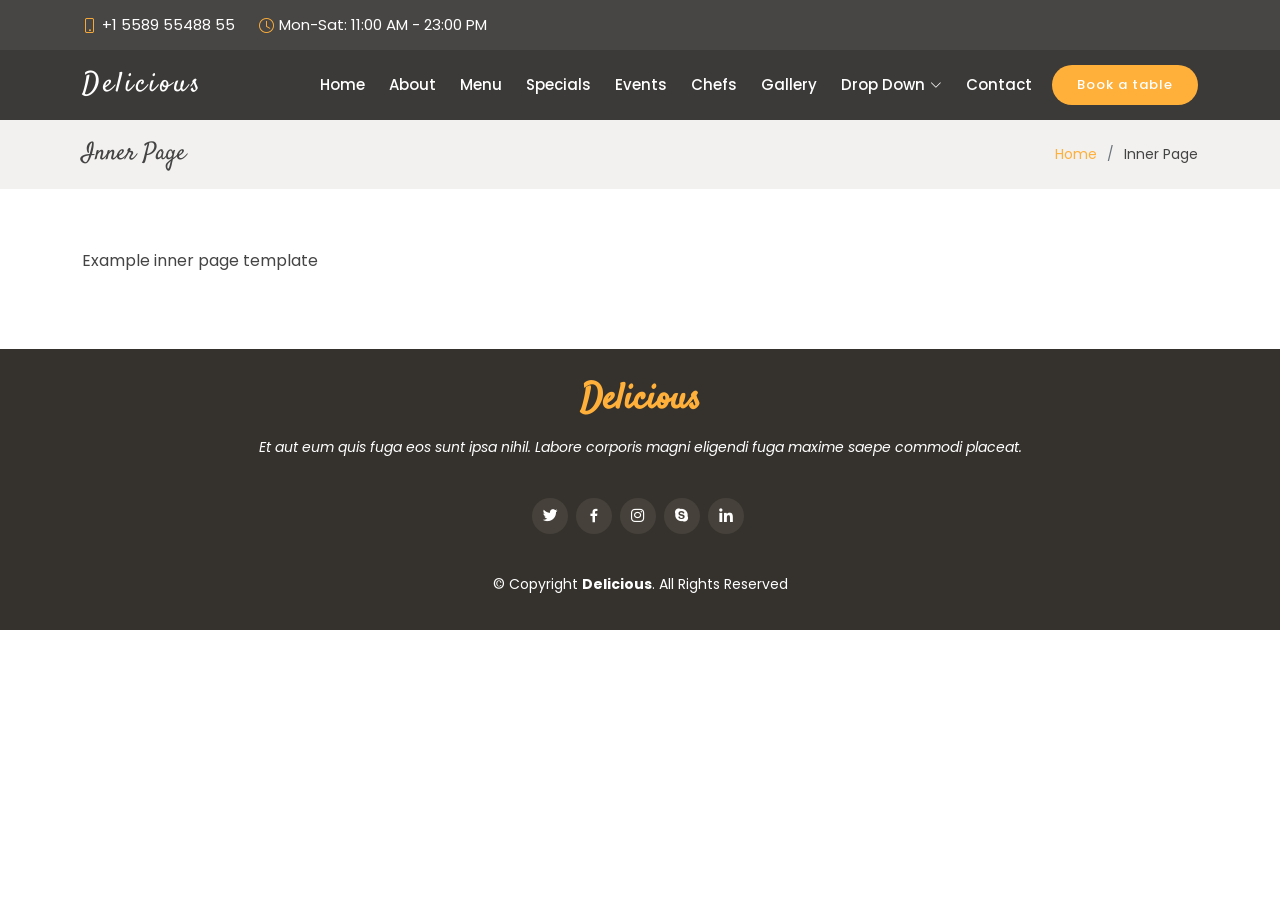
<file: inner-page.html>
<!DOCTYPE html>
<html lang="en">

<head>
  <meta charset="utf-8">
  <meta content="width=device-width, initial-scale=1.0" name="viewport">

  <title>Inner Page - Delicious Bootstrap Template</title>
  <meta content="" name="description">
  <meta content="" name="keywords">

  <!-- Favicons -->
  <link href="assets/img/favicon.png" rel="icon">
  <link href="assets/img/apple-touch-icon.png" rel="apple-touch-icon">

  <!-- Google Fonts -->
  <link href="https://fonts.googleapis.com/css?family=Poppins:300,300i,400,400i,600,600i,700,700i|Satisfy|Comic+Neue:300,300i,400,400i,700,700i" rel="stylesheet">

  <!-- Vendor CSS Files -->
  <link href="assets/vendor/animate.css/animate.min.css" rel="stylesheet">
  <link href="assets/vendor/bootstrap/css/bootstrap.min.css" rel="stylesheet">
  <link href="assets/vendor/bootstrap-icons/bootstrap-icons.css" rel="stylesheet">
  <link href="assets/vendor/boxicons/css/boxicons.min.css" rel="stylesheet">
  <link href="assets/vendor/glightbox/css/glightbox.min.css" rel="stylesheet">
  <link href="assets/vendor/swiper/swiper-bundle.min.css" rel="stylesheet">

  <!-- Template Main CSS File -->
  <link href="assets/css/style.css" rel="stylesheet">

  <!-- =======================================================
  * Template Name: Delicious - v4.10.0
  * Template URL: https://bootstrapmade.com/delicious-free-restaurant-bootstrap-theme/
  * Author: BootstrapMade.com
  * License: https://bootstrapmade.com/license/
  ======================================================== -->
</head>

<body>

  <!-- ======= Top Bar ======= -->
  <section id="topbar" class="d-flex align-items-center fixed-top ">
    <div class="container-fluid container-xl d-flex align-items-center justify-content-center justify-content-lg-start">
      <i class="bi bi-phone d-flex align-items-center"><span>+1 5589 55488 55</span></i>
      <i class="bi bi-clock ms-4 d-none d-lg-flex align-items-center"><span>Mon-Sat: 11:00 AM - 23:00 PM</span></i>
    </div>
  </section>

  <!-- ======= Header ======= -->
  <header id="header" class="fixed-top d-flex align-items-center ">
    <div class="container-fluid container-xl d-flex align-items-center justify-content-between">

      <div class="logo me-auto">
        <h1><a href="index.html">Delicious</a></h1>
        <!-- Uncomment below if you prefer to use an image logo -->
        <!-- <a href="index.html"><img src="assets/img/logo.png" alt="" class="img-fluid"></a>-->
      </div>

      <nav id="navbar" class="navbar order-last order-lg-0">
        <ul>
          <li><a class="nav-link scrollto " href="#hero">Home</a></li>
          <li><a class="nav-link scrollto" href="#about">About</a></li>
          <li><a class="nav-link scrollto" href="#menu">Menu</a></li>
          <li><a class="nav-link scrollto" href="#specials">Specials</a></li>
          <li><a class="nav-link scrollto" href="#events">Events</a></li>
          <li><a class="nav-link scrollto" href="#chefs">Chefs</a></li>
          <li><a class="nav-link scrollto" href="#gallery">Gallery</a></li>
          <li class="dropdown"><a href="#"><span>Drop Down</span> <i class="bi bi-chevron-down"></i></a>
            <ul>
              <li><a href="#">Drop Down 1</a></li>
              <li class="dropdown"><a href="#"><span>Deep Drop Down</span> <i class="bi bi-chevron-right"></i></a>
                <ul>
                  <li><a href="#">Deep Drop Down 1</a></li>
                  <li><a href="#">Deep Drop Down 2</a></li>
                  <li><a href="#">Deep Drop Down 3</a></li>
                  <li><a href="#">Deep Drop Down 4</a></li>
                  <li><a href="#">Deep Drop Down 5</a></li>
                </ul>
              </li>
              <li><a href="#">Drop Down 2</a></li>
              <li><a href="#">Drop Down 3</a></li>
              <li><a href="#">Drop Down 4</a></li>
            </ul>
          </li>
          <li><a class="nav-link scrollto" href="#contact">Contact</a></li>
        </ul>
        <i class="bi bi-list mobile-nav-toggle"></i>
      </nav><!-- .navbar -->

      <a href="#book-a-table" class="book-a-table-btn scrollto">Book a table</a>

    </div>
  </header><!-- End Header -->

  <main id="main">

    <!-- ======= Breadcrumbs Section ======= -->
    <section class="breadcrumbs">
      <div class="container">

        <div class="d-flex justify-content-between align-items-center">
          <h2>Inner Page</h2>
          <ol>
            <li><a href="index.html">Home</a></li>
            <li>Inner Page</li>
          </ol>
        </div>

      </div>
    </section><!-- End Breadcrumbs Section -->

    <section class="inner-page">
      <div class="container">
        <p>
          Example inner page template
        </p>
      </div>
    </section>

  </main><!-- End #main -->

  <!-- ======= Footer ======= -->
  <footer id="footer">
    <div class="container">
      <h3>Delicious</h3>
      <p>Et aut eum quis fuga eos sunt ipsa nihil. Labore corporis magni eligendi fuga maxime saepe commodi placeat.</p>
      <div class="social-links">
        <a href="#" class="twitter"><i class="bx bxl-twitter"></i></a>
        <a href="#" class="facebook"><i class="bx bxl-facebook"></i></a>
        <a href="#" class="instagram"><i class="bx bxl-instagram"></i></a>
        <a href="#" class="google-plus"><i class="bx bxl-skype"></i></a>
        <a href="#" class="linkedin"><i class="bx bxl-linkedin"></i></a>
      </div>
      <div class="copyright">
        &copy; Copyright <strong><span>Delicious</span></strong>. All Rights Reserved
      </div>
      
    </div>
  </footer><!-- End Footer -->

  <a href="#" class="back-to-top d-flex align-items-center justify-content-center"><i class="bi bi-arrow-up-short"></i></a>

  <!-- Vendor JS Files -->
  <script src="assets/vendor/bootstrap/js/bootstrap.bundle.min.js"></script>
  <script src="assets/vendor/glightbox/js/glightbox.min.js"></script>
  <script src="assets/vendor/isotope-layout/isotope.pkgd.min.js"></script>
  <script src="assets/vendor/swiper/swiper-bundle.min.js"></script>
  <script src="assets/vendor/php-email-form/validate.js"></script>

  <!-- Template Main JS File -->
  <script src="assets/js/main.js"></script>

</body>

</html>
</file>
<file: assets/css/style.css>
/**
* Template Name: Delicious - v4.10.0
* Template URL: https://bootstrapmade.com/delicious-free-restaurant-bootstrap-theme/
* Author: BootstrapMade.com
* License: https://bootstrapmade.com/license/
*/

/*--------------------------------------------------------------
# General
--------------------------------------------------------------*/
body {
  font-family: "Poppins", sans-serif;
  color: #444444;
}

a {
  text-decoration: none;
  color: #ffb03b;
}

a:hover {
  color: #ffc56e;
  text-decoration: none;
}

h1,
h2,
h3,
h4,
h5,
h6 {
  font-family: "Satisfy", sans-serif;
}

/*--------------------------------------------------------------
# Back to top button
--------------------------------------------------------------*/
.back-to-top {
  position: fixed;
  visibility: hidden;
  opacity: 0;
  right: 15px;
  bottom: 15px;
  z-index: 996;
  background: #ffb03b;
  width: 40px;
  height: 40px;
  border-radius: 50px;
  transition: all 0.4s;
}

.back-to-top i {
  font-size: 28px;
  color: #fff;
  line-height: 0;
}

.back-to-top:hover {
  background: #ffc064;
  color: #fff;
}

.back-to-top.active {
  visibility: visible;
  opacity: 1;
}

/*--------------------------------------------------------------
# Top Bar
--------------------------------------------------------------*/
#topbar {
  padding: 0;
  font-size: 15px;
  height: 50px;
  transition: all 0.5s;
  background: rgba(26, 24, 22, 0.8);
  z-index: 996;
  color: rgba(255, 255, 255, 0.7);
}

#topbar.topbar-transparent {
  background: transparent;
}

#topbar.topbar-scrolled {
  top: -50px;
}

#topbar i {
  color: #ffb03b;
  line-height: 0;
}

#topbar i span {
  color: #fff;
  font-style: normal;
  padding-left: 5px;
}

/*--------------------------------------------------------------
# Header
--------------------------------------------------------------*/
#header {
  top: 50px;
  height: 70px;
  z-index: 997;
  transition: all 0.5s;
  padding: 10px 0;
  background: rgba(26, 24, 22, 0.85);
}

#header.header-transparent {
  background: transparent;
}

#header.header-scrolled {
  top: 0;
  background: rgba(26, 24, 22, 0.85);
}

#header .logo h1 {
  font-size: 28px;
  margin: 0;
  line-height: 1;
  font-weight: 400;
  letter-spacing: 3px;
}

#header .logo h1 a,
#header .logo h1 a:hover {
  color: #fff;
  text-decoration: none;
}

#header .logo img {
  padding: 0;
  margin: 0;
  max-height: 40px;
}

/*--------------------------------------------------------------
# Book a table button Menu
--------------------------------------------------------------*/
.book-a-table-btn {
  background: #ffb03b;
  color: #fff;
  border-radius: 50px;
  margin: 0 0 0 20px;
  padding: 10px 25px;
  font-size: 13px;
  font-weight: 500;
  letter-spacing: 1px;
  transition: 0.3s;
  white-space: nowrap;
}

.book-a-table-btn:hover {
  background: #ffa012;
  color: #fff;
}

@media (max-width: 992px) {
  .book-a-table-btn {
    margin: 0 15px 0 0;
    padding: 8px 20px;
    letter-spacing: 1px;
  }
}

/*--------------------------------------------------------------
# Navigation Menu
--------------------------------------------------------------*/
/**
* Desktop Navigation 
*/
.navbar {
  padding: 0;
}

.navbar ul {
  margin: 0;
  padding: 0;
  display: flex;
  list-style: none;
  align-items: center;
}

.navbar li {
  position: relative;
}

.navbar a,
.navbar a:focus {
  display: flex;
  align-items: center;
  justify-content: space-between;
  padding: 10px 0 10px 24px;
  font-size: 15px;
  font-weight: 500;
  color: white;
  white-space: nowrap;
  transition: 0.3s;
}

.navbar a i,
.navbar a:focus i {
  font-size: 12px;
  line-height: 0;
  margin-left: 5px;
}

.navbar a:hover,
.navbar .active,
.navbar .active:focus,
.navbar li:hover>a {
  color: #ffb03b;
}

.navbar .dropdown ul {
  display: block;
  position: absolute;
  left: 24px;
  top: calc(100% + 30px);
  margin: 0;
  padding: 10px 0;
  z-index: 99;
  opacity: 0;
  visibility: hidden;
  background: #fff;
  box-shadow: 0px 0px 30px rgba(127, 137, 161, 0.25);
  transition: 0.3s;
  border-radius: 4px;
}

.navbar .dropdown ul li {
  min-width: 200px;
}

.navbar .dropdown ul a {
  padding: 10px 20px;
  font-size: 14px;
  font-weight: 400;
  color: #433f39;
}

.navbar .dropdown ul a i {
  font-size: 12px;
}

.navbar .dropdown ul a:hover,
.navbar .dropdown ul .active:hover,
.navbar .dropdown ul li:hover>a {
  color: #ffb03b;
}

.navbar .dropdown:hover>ul {
  opacity: 1;
  top: 100%;
  visibility: visible;
}

.navbar .dropdown .dropdown ul {
  top: 0;
  left: calc(100% - 30px);
  visibility: hidden;
}

.navbar .dropdown .dropdown:hover>ul {
  opacity: 1;
  top: 0;
  left: 100%;
  visibility: visible;
}

@media (max-width: 1366px) {
  .navbar .dropdown .dropdown ul {
    left: -90%;
  }

  .navbar .dropdown .dropdown:hover>ul {
    left: -100%;
  }
}

/**
* Mobile Navigation 
*/
.mobile-nav-toggle {
  color: #fff;
  font-size: 28px;
  cursor: pointer;
  display: none;
  line-height: 0;
  transition: 0.5s;
}

@media (max-width: 991px) {
  .mobile-nav-toggle {
    display: block;
  }

  .navbar ul {
    display: none;
  }
}

.navbar-mobile {
  position: fixed;
  overflow: hidden;
  top: 0;
  right: 0;
  left: 0;
  bottom: 0;
  background: rgba(39, 37, 34, 0.9);
  transition: 0.3s;
  z-index: 0;
}

.navbar-mobile .mobile-nav-toggle {
  position: absolute;
  top: 15px;
  right: 15px;
}

.navbar-mobile ul {
  display: block;
  position: absolute;
  top: 55px;
  right: 15px;
  bottom: 15px;
  left: 15px;
  padding: 10px 0;
  border-radius: 8px;
  background-color: #fff;
  overflow-y: auto;
  transition: 0.3s;
}

.navbar-mobile a,
.navbar-mobile a:focus {
  padding: 10px 20px;
  font-size: 15px;
  color: #433f39;
}

.navbar-mobile a:hover,
.navbar-mobile .active,
.navbar-mobile li:hover>a {
  color: #ffb03b;
}

.navbar-mobile .getstarted,
.navbar-mobile .getstarted:focus {
  margin: 15px;
}

.navbar-mobile .dropdown ul {
  position: static;
  display: none;
  margin: 10px 20px;
  padding: 10px 0;
  z-index: 99;
  opacity: 1;
  visibility: visible;
  background: #fff;
  box-shadow: 0px 0px 30px rgba(127, 137, 161, 0.25);
}

.navbar-mobile .dropdown ul li {
  min-width: 200px;
}

.navbar-mobile .dropdown ul a {
  padding: 10px 20px;
}

.navbar-mobile .dropdown ul a i {
  font-size: 12px;
}

.navbar-mobile .dropdown ul a:hover,
.navbar-mobile .dropdown ul .active:hover,
.navbar-mobile .dropdown ul li:hover>a {
  color: #ffb03b;
}

.navbar-mobile .dropdown>.dropdown-active {
  display: block;
}

/*--------------------------------------------------------------
# Hero Section
--------------------------------------------------------------*/
#hero {
  width: 100%;
  height: 100vh;
  background-color: rgba(39, 37, 34, 0.8);
  overflow: hidden;
  padding: 0;
}

#hero .carousel-item {
  width: 100%;
  height: 100vh;
  background-size: cover;
  background-position: center;
  background-repeat: no-repeat;
}

#hero .carousel-item::before {
  content: "";
  background-color: rgba(12, 11, 10, 0.5);
  position: absolute;
  top: 0;
  right: 0;
  left: 0;
  bottom: 0;
}

#hero .carousel-container {
  display: flex;
  justify-content: center;
  align-items: center;
  position: absolute;
  bottom: 0;
  top: 0;
  left: 0;
  right: 0;
}

#hero .carousel-content {
  text-align: center;
}

#hero h2 {
  color: #fff;
  margin-bottom: 30px;
  font-size: 48px;
  font-weight: 700;
}

#hero h2 span {
  color: #ffb03b;
}

#hero p {
  width: 80%;
  -webkit-animation-delay: 0.4s;
  animation-delay: 0.4s;
  margin: 0 auto 30px auto;
  color: #fff;
}

#hero .carousel-inner .carousel-item {
  transition-property: opacity;
  background-position: center top;
}

#hero .carousel-inner .carousel-item,
#hero .carousel-inner .active.carousel-item-start,
#hero .carousel-inner .active.carousel-item-end {
  opacity: 0;
}

#hero .carousel-inner .active,
#hero .carousel-inner .carousel-item-next.carousel-item-start,
#hero .carousel-inner .carousel-item-prev.carousel-item-end {
  opacity: 1;
  transition: 0.5s;
}

#hero .carousel-inner .carousel-item-next,
#hero .carousel-inner .carousel-item-prev,
#hero .carousel-inner .active.carousel-item-start,
#hero .carousel-inner .active.carousel-item-end {
  left: 0;
  transform: translate3d(0, 0, 0);
}

#hero .carousel-control-next-icon,
#hero .carousel-control-prev-icon {
  background: none;
  font-size: 30px;
  line-height: 0;
  width: auto;
  height: auto;
  background: rgba(255, 255, 255, 0.2);
  border-radius: 50px;
  transition: 0.3s;
  color: rgba(255, 255, 255, 0.5);
  width: 54px;
  height: 54px;
  display: flex;
  align-items: center;
  justify-content: center;
}

#hero .carousel-control-next-icon:hover,
#hero .carousel-control-prev-icon:hover {
  background: rgba(255, 255, 255, 0.3);
  color: rgba(255, 255, 255, 0.8);
}

#hero .carousel-indicators li {
  cursor: pointer;
}

#hero .btn-menu,
#hero .btn-book {
  font-weight: 600;
  font-size: 13px;
  letter-spacing: 1px;
  text-transform: uppercase;
  display: inline-block;
  padding: 12px 30px;
  border-radius: 50px;
  transition: 0.5s;
  line-height: 1;
  margin: 0 10px;
  -webkit-animation-delay: 0.8s;
  animation-delay: 0.8s;
  color: #fff;
  border: 2px solid #ffb03b;
}

#hero .btn-menu:hover,
#hero .btn-book:hover {
  background: #ffb03b;
  color: #fff;
}

@media (max-width: 768px) {
  #hero h2 {
    font-size: 28px;
  }
}

@media (min-width: 1024px) {
  #hero p {
    width: 50%;
  }

  #hero .carousel-control-prev,
  #hero .carousel-control-next {
    width: 5%;
  }
}

/*--------------------------------------------------------------
# Sections General
--------------------------------------------------------------*/
section {
  padding: 60px 0;
}

.section-bg {
  background-color: white;
}

.section-title {
  text-align: center;
  padding-bottom: 30px;
}

.section-title h2 {
  margin: 15px 0 0 0;
  font-size: 32px;
  font-weight: 700;
  color: #5f5950;
}

.section-title h2 span {
  color: #ffb03b;
}

.section-title p {
  margin: 15px auto 0 auto;
  font-weight: 300;
}

@media (min-width: 1024px) {
  .section-title p {
    width: 50%;
  }
}

/*--------------------------------------------------------------
# Breadcrumbs
--------------------------------------------------------------*/
.breadcrumbs {
  padding: 20px 0;
  background-color: #f2f1ef;
  min-height: 40px;
  margin-top: 120px;
}

@media (max-width: 992px) {
  .breadcrumbs {
    margin-top: 70px;
  }
}

.breadcrumbs h2 {
  font-size: 24px;
  font-weight: 300;
  margin: 0;
}

@media (max-width: 992px) {
  .breadcrumbs h2 {
    margin: 0 0 10px 0;
  }
}

.breadcrumbs ol {
  display: flex;
  flex-wrap: wrap;
  list-style: none;
  padding: 0;
  margin: 0;
  font-size: 14px;
}

.breadcrumbs ol li+li {
  padding-left: 10px;
}

.breadcrumbs ol li+li::before {
  display: inline-block;
  padding-right: 10px;
  color: #6c757d;
  content: "/";
}

@media (max-width: 768px) {
  .breadcrumbs .d-flex {
    display: block !important;
  }

  .breadcrumbs ol {
    display: block;
  }

  .breadcrumbs ol li {
    display: inline-block;
  }
}

/*--------------------------------------------------------------
# About
--------------------------------------------------------------*/
.about {
  background: #fffaf3;
}

.about .content {
  padding: 0 80px;
}

.about .content h3 {
  font-weight: 400;
  font-size: 34px;
  color: #5f5950;
}

.about .content h4 {
  font-size: 20px;
  font-weight: 700;
  margin-top: 5px;
}

.about .content p {
  font-size: 15px;
  color: #848484;
}

.about .content ul {
  list-style: none;
  padding: 0;
}

.about .content ul li+li {
  margin-top: 15px;
}

.about .content ul li {
  position: relative;
  padding-left: 26px;
}

.about .content ul i {
  font-size: 20px;
  color: #ffb03b;
  position: absolute;
  left: 0;
  top: 2px;
}

.about .content p:last-child {
  margin-bottom: 0;
}

.about .video-box {
  background-size: cover;
  background-repeat: no-repeat;
  background-position: center center;
  min-height: 400px;
  position: relative;
}

.about .play-btn {
  width: 94px;
  height: 94px;
  background: radial-gradient(#ffb03b 50%, rgba(255, 176, 59, 0.4) 52%);
  border-radius: 50%;
  display: block;
  position: absolute;
  left: calc(50% - 47px);
  top: calc(50% - 47px);
  overflow: hidden;
}

.about .play-btn::after {
  content: "";
  position: absolute;
  left: 50%;
  top: 50%;
  transform: translateX(-40%) translateY(-50%);
  width: 0;
  height: 0;
  border-top: 10px solid transparent;
  border-bottom: 10px solid transparent;
  border-left: 15px solid #fff;
  z-index: 100;
  transition: all 400ms cubic-bezier(0.55, 0.055, 0.675, 0.19);
}

.about .play-btn::before {
  content: "";
  position: absolute;
  width: 120px;
  height: 120px;
  -webkit-animation-delay: 0s;
  animation-delay: 0s;
  -webkit-animation: pulsate-btn 2s;
  animation: pulsate-btn 2s;
  -webkit-animation-direction: forwards;
  animation-direction: forwards;
  -webkit-animation-iteration-count: infinite;
  animation-iteration-count: infinite;
  -webkit-animation-timing-function: steps;
  animation-timing-function: steps;
  opacity: 1;
  border-radius: 50%;
  border: 5px solid rgba(255, 176, 59, 0.7);
  top: -15%;
  left: -15%;
  background: rgba(198, 16, 0, 0);
}

.about .play-btn:hover::after {
  border-left: 15px solid #ffb03b;
  transform: scale(20);
}

.about .play-btn:hover::before {
  content: "";
  position: absolute;
  left: 50%;
  top: 50%;
  transform: translateX(-40%) translateY(-50%);
  width: 0;
  height: 0;
  border: none;
  border-top: 10px solid transparent;
  border-bottom: 10px solid transparent;
  border-left: 15px solid #fff;
  z-index: 200;
  -webkit-animation: none;
  animation: none;
  border-radius: 0;
}

@media (max-width: 1024px) {

  .about .content,
  .about .accordion-list {
    padding-left: 0;
    padding-right: 0;
  }
}

@media (max-width: 992px) {
  .about .content {
    padding-top: 30px;
  }

  .about .accordion-list {
    padding-bottom: 30px;
  }
}

@-webkit-keyframes pulsate-btn {
  0% {
    transform: scale(0.6, 0.6);
    opacity: 1;
  }

  100% {
    transform: scale(1, 1);
    opacity: 0;
  }
}

@keyframes pulsate-btn {
  0% {
    transform: scale(0.6, 0.6);
    opacity: 1;
  }

  100% {
    transform: scale(1, 1);
    opacity: 0;
  }
}

/*--------------------------------------------------------------
# Whu Us
--------------------------------------------------------------*/
.why-us .box {
  padding: 50px 30px;
  box-shadow: 0px 2px 15px rgba(0, 0, 0, 0.1);
  transition: all ease-in-out 0.3s;
  height: 100%;
}

.why-us .box span {
  display: block;
  font-size: 28px;
  font-weight: 700;
  color: #ffcf88;
}

.why-us .box h4 {
  font-size: 24px;
  font-weight: 600;
  padding: 0;
  margin: 20px 0;
  color: #6c665c;
}

.why-us .box p {
  color: #aaaaaa;
  font-size: 15px;
  margin: 0;
  padding: 0;
}

.why-us .box:hover {
  background: #ffb03b;
  padding: 30px 30px 70px 30px;
  box-shadow: 10px 15px 30px rgba(0, 0, 0, 0.18);
}

.why-us .box:hover span,
.why-us .box:hover h4,
.why-us .box:hover p {
  color: #fff;
}

/*--------------------------------------------------------------
# Menu Section
--------------------------------------------------------------*/
.menu #menu-flters {
  padding: 0;
  margin: 0 auto 0 auto;
  list-style: none;
  text-align: center;
  border-radius: 50px;
}

.menu #menu-flters li {
  cursor: pointer;
  display: inline-block;
  padding: 8px 16px 10px 16px;
  font-size: 14px;
  font-weight: 500;
  line-height: 1;
  color: #444444;
  margin: 0 3px 10px 3px;
  transition: all ease-in-out 0.3s;
  background: #fff;
  border: 2px solid #ffb03b;
  border-radius: 50px;
}

.menu #menu-flters li:hover,
.menu #menu-flters li.filter-active {
  color: #fff;
  background: #ffb03b;
}

.menu #menu-flters li:last-child {
  margin-right: 0;
}

.menu .menu-content {
  margin-top: 30px;
  overflow: hidden;
  display: flex;
  justify-content: space-between;
  position: relative;
}

.menu .menu-content::after {
  content: "......................................................................""....................................................................""....................................................................";
  position: absolute;
  left: 20px;
  right: 0;
  top: -4px;
  z-index: 1;
  color: #dad8d4;
  font-family: Arial, "Helvetica Neue", Helvetica, sans-serif;
}

.menu .menu-content a {
  padding-right: 10px;
  background: #fff;
  position: relative;
  z-index: 3;
  font-weight: 700;
  color: #ff9b08;
}

.menu .menu-content span {
  background: #fff;
  position: relative;
  z-index: 3;
  padding: 0 10px;
  font-weight: 600;
}

.menu .menu-ingredients {
  font-style: italic;
  font-size: 14px;
  font-family: "Comic Neue", sans-serif;
  color: #948c81;
}

/*--------------------------------------------------------------
# Specials
--------------------------------------------------------------*/
.specials {
  overflow: hidden;
}

.specials .nav-tabs {
  border: 0;
}

.specials .nav-link {
  border: 0;
  padding: 12px 15px 12px 0;
  transition: 0.3s;
  color: #433f39;
  border-radius: 0;
  border-right: 2px solid #e8e7e4;
  font-weight: 600;
  font-size: 15px;
}

.specials .nav-link:hover {
  color: #ffb03b;
}

.specials .nav-link.active {
  color: #ffb03b;
  border-color: #ffb03b;
}

.specials .tab-pane.active {
  -webkit-animation: fadeIn 0.5s ease-out;
  animation: fadeIn 0.5s ease-out;
}

.specials .details h3 {
  font-size: 26px;
  font-weight: 600;
  margin-bottom: 20px;
  color: #433f39;
}

.specials .details p {
  color: #777777;
}

.specials .details p:last-child {
  margin-bottom: 0;
}

@media (max-width: 992px) {
  .specials .nav-link {
    border: 0;
    padding: 15px;
  }

  .specials .nav-link.active {
    color: #fff;
    background: #ffb03b;
  }
}

/*--------------------------------------------------------------
# Events
--------------------------------------------------------------*/
.events {
  background: url(../img/events-bg.jpg) center center no-repeat;
  background-size: cover;
  position: relative;
}

.events::before {
  content: "";
  background-color: rgba(12, 11, 10, 0.8);
  position: absolute;
  top: 0;
  right: 0;
  left: 0;
  bottom: 0;
}

.events .section-title h2 {
  color: #fff;
}

.events .container {
  position: relative;
}

@media (min-width: 1024px) {
  .events {
    background-attachment: fixed;
  }
}

.events .events-carousel {
  background: rgba(255, 255, 255, 0.08);
  padding: 30px;
}

.events .event-item {
  color: #fff;
}

.events .event-item h3 {
  font-weight: 600;
  font-size: 26px;
  color: #ffb03b;
}

.events .event-item .price {
  font-size: 26px;
  font-family: "Poppins", sans-serif;
  font-weight: 700;
  margin-bottom: 15px;
}

.events .event-item .price span {
  border-bottom: 2px solid #ffb03b;
}

.events .event-item ul {
  list-style: none;
  padding: 0;
}

.events .event-item ul li {
  padding-bottom: 10px;
}

.events .event-item ul i {
  font-size: 20px;
  padding-right: 4px;
  color: #ffb03b;
}

.events .event-item p:last-child {
  margin-bottom: 0;
}

.events .swiper-pagination {
  margin-top: 20px;
  position: relative;
}

.events .swiper-pagination .swiper-pagination-bullet {
  width: 12px;
  height: 12px;
  background-color: rgba(255, 255, 255, 0.5);
  opacity: 1;
}

.events .swiper-pagination .swiper-pagination-bullet-active {
  background-color: #ffb03b;
}

/*--------------------------------------------------------------
# Book A Table
--------------------------------------------------------------*/
.book-a-table .php-email-form {
  width: 100%;
  box-shadow: 0 0 24px 0 rgba(0, 0, 0, 0.12);
  padding: 30px;
  background: #fff;
}

.book-a-table .php-email-form .form-group {
  padding-bottom: 8px;
}

.book-a-table .php-email-form .validate {
  display: none;
  color: red;
  margin: 0 0 15px 0;
  font-weight: 400;
  font-size: 13px;
}

.book-a-table .php-email-form .error-message {
  display: none;
  color: #fff;
  background: #ed3c0d;
  text-align: left;
  padding: 15px;
  font-weight: 600;
}

.book-a-table .php-email-form .error-message br+br {
  margin-top: 25px;
}

.book-a-table .php-email-form .sent-message {
  display: none;
  color: #fff;
  background: #18d26e;
  text-align: center;
  padding: 15px;
  font-weight: 600;
}

.book-a-table .php-email-form .loading {
  display: none;
  background: #fff;
  text-align: center;
  padding: 15px;
}

.book-a-table .php-email-form .loading:before {
  content: "";
  display: inline-block;
  border-radius: 50%;
  width: 24px;
  height: 24px;
  margin: 0 10px -6px 0;
  border: 3px solid #18d26e;
  border-top-color: #eee;
  -webkit-animation: animate-loading 1s linear infinite;
  animation: animate-loading 1s linear infinite;
}

.book-a-table .php-email-form input,
.book-a-table .php-email-form textarea {
  border-radius: 0;
  box-shadow: none;
  font-size: 14px;
}

.book-a-table .php-email-form input {
  height: 44px;
}

.book-a-table .php-email-form textarea {
  padding: 10px 12px;
}

.book-a-table .php-email-form button[type=submit] {
  background: #ffb03b;
  border: 0;
  padding: 10px 24px;
  color: #fff;
  transition: 0.4s;
  border-radius: 50px;
}

.book-a-table .php-email-form button[type=submit]:hover {
  background: #ffa012;
}

/*--------------------------------------------------------------
# Gallery
--------------------------------------------------------------*/
.gallery {
  padding-bottom: 0;
}

.gallery .gallery-item {
  overflow: hidden;
  border-right: 3px solid #fff;
  border-bottom: 3px solid #fff;
}

.gallery .gallery-item img {
  transition: all ease-in-out 0.4s;
}

.gallery .gallery-item:hover img {
  transform: scale(1.1);
}

/*--------------------------------------------------------------
# Chefs
--------------------------------------------------------------*/
.chefs {
  background: url("../img/chefs-bg.jpg") center center no-repeat;
  background-size: cover;
  padding: 60px 0;
  position: relative;
}

.chefs::before {
  content: "";
  position: absolute;
  left: 0;
  right: 0;
  top: 0;
  bottom: 0;
  background: rgba(255, 255, 255, 0.8);
  z-index: 9;
}

.chefs .container {
  position: relative;
  z-index: 10;
}

.chefs .member {
  text-align: center;
  margin-bottom: 80px;
  position: relative;
}

.chefs .member .pic {
  overflow: hidden;
}

.chefs .member .member-info {
  position: absolute;
  bottom: -80px;
  left: 20px;
  right: 20px;
  background: #fff;
  padding: 20px 0;
  color: #433f39;
  box-shadow: 0px 2px 15px rgba(0, 0, 0, 0.1);
  overflow: hidden;
  transition: max-height 0.5s ease-in-out;
}

.chefs .member h4 {
  font-weight: 500;
  margin-bottom: 10px;
  font-size: 16px;
  color: #6c665c;
  position: relative;
  padding-bottom: 10px;
  font-family: "Poppins", sans-serif;
}

.chefs .member h4::after {
  content: "";
  position: absolute;
  display: block;
  width: 50px;
  height: 1px;
  background: #ffcf88;
  bottom: 0;
  left: calc(50% - 25px);
}

.chefs .member span {
  font-style: italic;
  display: block;
  font-size: 13px;
}

.chefs .member .social {
  margin-top: 15px;
}

.chefs .member .social a {
  transition: color 0.3s;
  color: #7a7368;
}

.chefs .member .social a:hover {
  color: #ffb03b;
}

.chefs .member .social i {
  font-size: 16px;
  margin: 0 2px;
}

@media (max-width: 992px) {
  .chefs .member {
    margin-bottom: 110px;
  }
}

@media (min-width: 1024px) {
  .chefs {
    background-attachment: fixed;
  }
}

/*--------------------------------------------------------------
# Testimonials
--------------------------------------------------------------*/
.testimonials {
  padding: 80px 0;
  background: url("../img/testimonials-bg.jpg") no-repeat;
  background-position: center center;
  background-size: cover;
  position: relative;
}

.testimonials::before {
  content: "";
  position: absolute;
  left: 0;
  right: 0;
  top: 0;
  bottom: 0;
  background: rgba(12, 11, 10, 0.7);
}

.testimonials .section-header {
  margin-bottom: 40px;
}

.testimonials .testimonials-carousel,
.testimonials .testimonials-slider {
  overflow: hidden;
}

.testimonials .testimonial-item {
  text-align: center;
  color: #fff;
}

.testimonials .testimonial-item .testimonial-img {
  width: 100px;
  border-radius: 50%;
  border: 6px solid rgba(255, 255, 255, 0.15);
  margin: 0 auto;
}

.testimonials .testimonial-item h3 {
  font-size: 20px;
  font-weight: bold;
  margin: 10px 0 5px 0;
  color: #fff;
  font-family: "Poppins", sans-serif;
}

.testimonials .testimonial-item h4 {
  font-size: 14px;
  color: #ddd;
  margin: 0 0 15px 0;
  font-family: "Comic Neue", sans-serif;
}

.testimonials .testimonial-item .stars {
  color: #ffb03b;
  margin-bottom: 10px;
}

.testimonials .testimonial-item .quote-icon-left,
.testimonials .testimonial-item .quote-icon-right {
  color: rgba(242, 238, 238, 0.932);
  font-size: 26px;
}

.testimonials .testimonial-item .quote-icon-left {
  display: inline-block;
  left: -5px;
  position: relative;
}

.testimonials .testimonial-item .quote-icon-right {
  display: inline-block;
  right: -5px;
  position: relative;
  top: 10px;
}

.testimonials .testimonial-item p {
  font-style: italic;
  margin: 0 auto 15px auto;
  color: #eee;
}

.testimonials .swiper-pagination {
  margin-top: 20px;
  position: relative;
}

.testimonials .swiper-pagination .swiper-pagination-bullet {
  width: 12px;
  height: 12px;
  background-color: rgba(255, 255, 255, 0.99);
  opacity: 1;
}

.testimonials .swiper-pagination .swiper-pagination-bullet-active {
  background-color: #ffb03b;
}

@media (min-width: 992px) {
  .testimonials .testimonial-item p {
    width: 80%;
  }
}

/*--------------------------------------------------------------
# Contact
--------------------------------------------------------------*/
.contact .info-wrap {
  box-shadow: 0px 2px 15px rgba(0, 0, 0, 0.1);
  padding: 30px;
}

.contact .info {
  background: #fff;
}

.contact .info i {
  font-size: 20px;
  color: #ffb03b;
  float: left;
  width: 44px;
  height: 44px;
  background: #fff6e8;
  display: flex;
  justify-content: center;
  align-items: center;
  border-radius: 50px;
  transition: all 0.3s ease-in-out;
}

.contact .info h4 {
  padding: 0 0 0 60px;
  font-size: 18px;
  font-weight: 600;
  margin-bottom: 5px;
  color: #433f39;
  font-family: "Poppins", sans-serif;
}

.contact .info p {
  padding: 0 0 0 60px;
  margin-bottom: 0;
  font-size: 14px;
  color: #7a7368;
}

.contact .info:hover i {
  background: #ffb03b;
  color: #fff;
}

.contact .php-email-form {
  width: 100%;
  box-shadow: 0 0 24px 0 rgba(0, 0, 0, 0.12);
  padding: 30px;
  background: #fff;
}

.contact .php-email-form .form-group {
  padding-bottom: 8px;
}

.contact .php-email-form .error-message {
  display: none;
  color: #fff;
  background: #ed3c0d;
  text-align: center;
  padding: 15px;
  font-weight: 600;
}

.contact .php-email-form .sent-message {
  display: none;
  color: #fff;
  background: #18d26e;
  text-align: center;
  padding: 15px;
  font-weight: 600;
}

.contact .php-email-form .loading {
  display: none;
  background: #fff;
  text-align: center;
  padding: 15px;
}

.contact .php-email-form .loading:before {
  content: "";
  display: inline-block;
  border-radius: 50%;
  width: 24px;
  height: 24px;
  margin: 0 10px -6px 0;
  border: 3px solid #18d26e;
  border-top-color: #eee;
  -webkit-animation: animate-loading 1s linear infinite;
  animation: animate-loading 1s linear infinite;
}

.contact .php-email-form input,
.contact .php-email-form textarea {
  border-radius: 0;
  box-shadow: none;
  font-size: 14px;
}

.contact .php-email-form input {
  height: 44px;
}

.contact .php-email-form textarea {
  padding: 10px 12px;
}

.contact .php-email-form button[type=submit] {
  background: #ffb03b;
  border: 0;
  padding: 10px 24px;
  color: #fff;
  transition: 0.4s;
  border-radius: 50px;
}

.contact .php-email-form button[type=submit]:hover {
  background: #ffa012;
}

@-webkit-keyframes animate-loading {
  0% {
    transform: rotate(0deg);
  }

  100% {
    transform: rotate(360deg);
  }
}

@keyframes animate-loading {
  0% {
    transform: rotate(0deg);
  }

  100% {
    transform: rotate(360deg);
  }
}

/*--------------------------------------------------------------
# Footer
--------------------------------------------------------------*/
#footer {
  background: #35322d;
  color: #fff;
  font-size: 14px;
  text-align: center;
  padding: 30px 0;
}

#footer h3 {
  font-size: 36px;
  font-weight: 700;
  color: #ffb03b;
  position: relative;
  padding: 0;
  margin: 0 0 15px 0;
}

#footer p {
  font-size: 15;
  font-style: italic;
  padding: 0;
  margin: 0 0 40px 0;
}

#footer .social-links {
  margin: 0 0 40px 0;
}

#footer .social-links a {
  font-size: 18px;
  display: inline-block;
  background: #46423b;
  color: #fff;
  line-height: 1;
  padding: 8px 0;
  margin-right: 4px;
  border-radius: 50%;
  text-align: center;
  width: 36px;
  height: 36px;
  transition: 0.3s;
}

#footer .social-links a:hover {
  background: #ffb03b;
}

#footer .copyright {
  margin: 0 0 5px 0;
}

#footer .credits {
  font-size: 13px;
}
.reseña{
  padding: 20px;
  text-align: center;
  color: #ebe8e2;
}
.reseña-ico{
  padding-right: 10px;
  text-align: center;
}
.contenedor-reseña{
  padding-top: 20px;
  width: 100%;
}
.contenedor-reseña h2{
  font-size: 40px;
}
</file>
